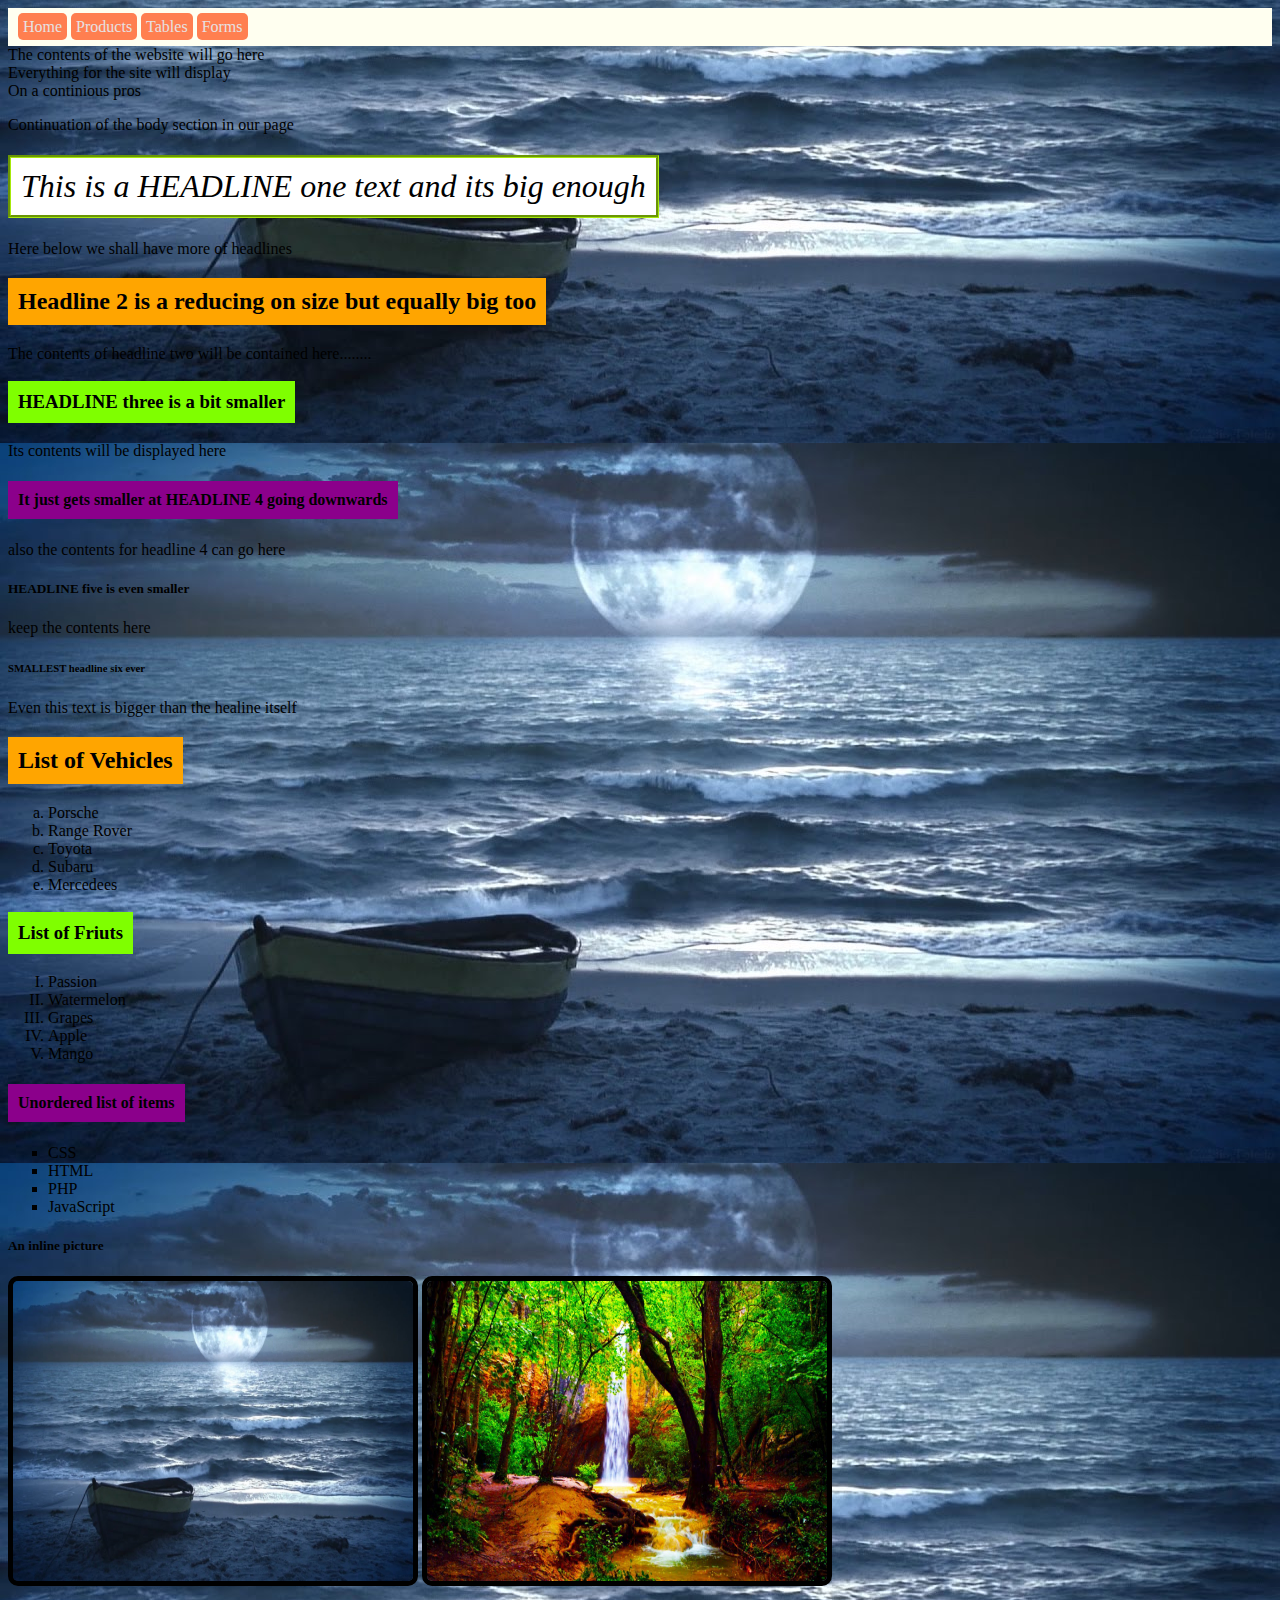
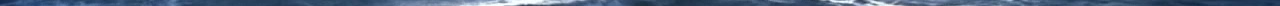
<file: index.html>
<html>

<head>
    <title>Home</title>

    <!--Link to merge css and html pages together-->

    <link rel="stylesheet" type="text/css" href="style.css" />

</head>

<body>

    <!--Hyperlinks to jump us to different pages-->
    <!--Div stands for division-->
    <div class="TopNav">

        <a href="#">Home</a>
        <!--# makes it link the own page-->
        <a href="products.html"> Products</a>
        <a href="tables.html"> Tables</a>
        <a href="forms.html">Forms</a> <br>

    </div>



    <!--This is the body section of our page -->

    The contents of the website will go here<br>
    <!-- <br> line break equivalent pressing the enter key on the keyboard   <br>-->

    Everything for the site will display<br> On a continious pros

    <!-- <p> Paragraph tag creates an extra white spaces or double line spacing-->

    <p>
        Continuation of the body section in our page
    </p>
    <!-- Headline Tags <h1> <h2> <h3> ...... <6> Headline happend to the biggest in terms of size-->

    <h1> This is a HEADLINE one text and its big enough</h1>

    Here below we shall have more of headlines


    <h2> Headline 2 is a reducing on size but equally big too</h2>

    The contents of headline two will be contained here........


    <h3> HEADLINE three is a bit smaller</h3>

    Its contents will be displayed here


    <h4> It just gets smaller at HEADLINE 4 going downwards</h4>

    also the contents for headline 4 can go here


    <h5> HEADLINE five is even smaller</h5>

    keep the contents here


    <h6> SMALLEST headline six ever</h6>

    Even this text is bigger than the healine itself

    <p>
        <h2> List of Vehicles</h2>

        <!--ordered list-->
        <ol type="a">

            <!--list items-->
            <li>Porsche</li>

            <li>Range Rover</li>

            <li>Toyota</li>

            <li>Subaru</li>

            <li>Mercedees</li>

        </ol>
    </p>

    <h3> List of Friuts</h3>

    <!--ordered list-->
    <ol type="I">

        <!--list items-->
        <li>Passion</li>

        <li>Watermelon</li>

        <li>Grapes</li>

        <li>Apple</li>

        <li>Mango</li>

    </ol>

    <h4> Unordered list of items</h4>
    <ul type="square">
        <!--three diff types = circle, disc and square-->

        <li>CSS</li>

        <li>HTML</li>

        <li>PHP</li>

        <li>JavaScript</li>

    </ul>
    <p>
        <!-- This is to make the picture come under your heading eg h5-->
        <h5>An inline picture</h5>


        <img src="imageone.jpg" border="5px" alt="landscape" />
        <img src="natureone.jpg" border="5px" alt="landscape" />


    </p>



</body>

</html>
</file>
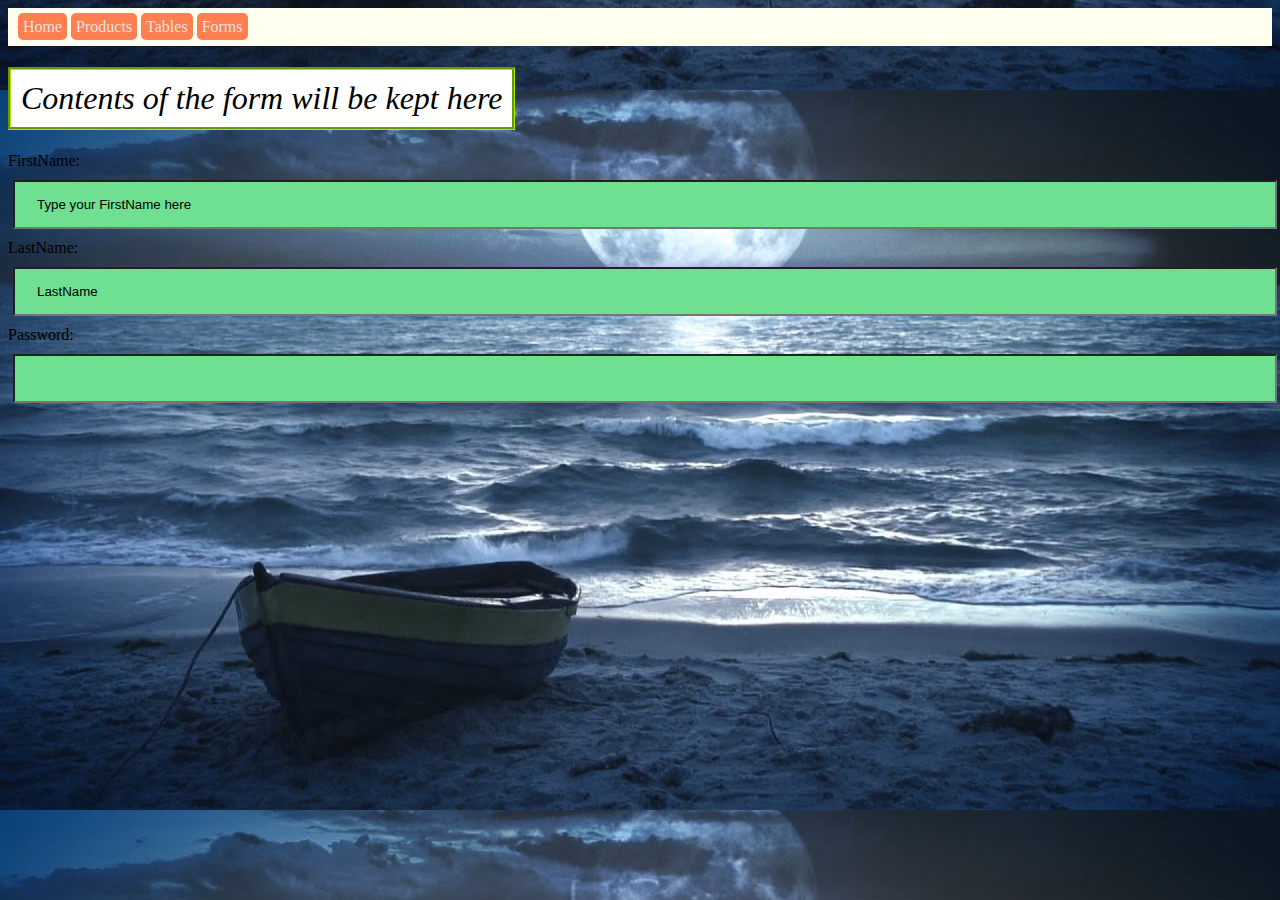
<file: Forms.html>
<!--Forms.html-->
<html>
    <head>
        
        <title>Forms</title>

        <link rel="stylesheet" type="text/css" href="style.css" />

    </head>
    <body>

        <!--Hyperlinks to jump us to different pages-->
        <!--Div stands for division-->
        <div class="TopNav">

            <a href="index.html">Home</a> <!--# makes it link the own page-->
            <a href="products.html"> Products</a>
            <a href="tables.html"> Tables</a> 
            <a href="#">Forms</a> <br>

        </div>

        <h1> Contents of the form will be kept here </h1>
        <form action="results.html" method="POST">

            FirstName: <input type="text" size="30" value="Type your FirstName here" name="fname" />
            
            LastName: <input type="text" size="30" value="LastName" name="lname" /> <br>

            Password: <input type="password" size="30" name="pword" />





        </form>



    </body>
</html>
</file>
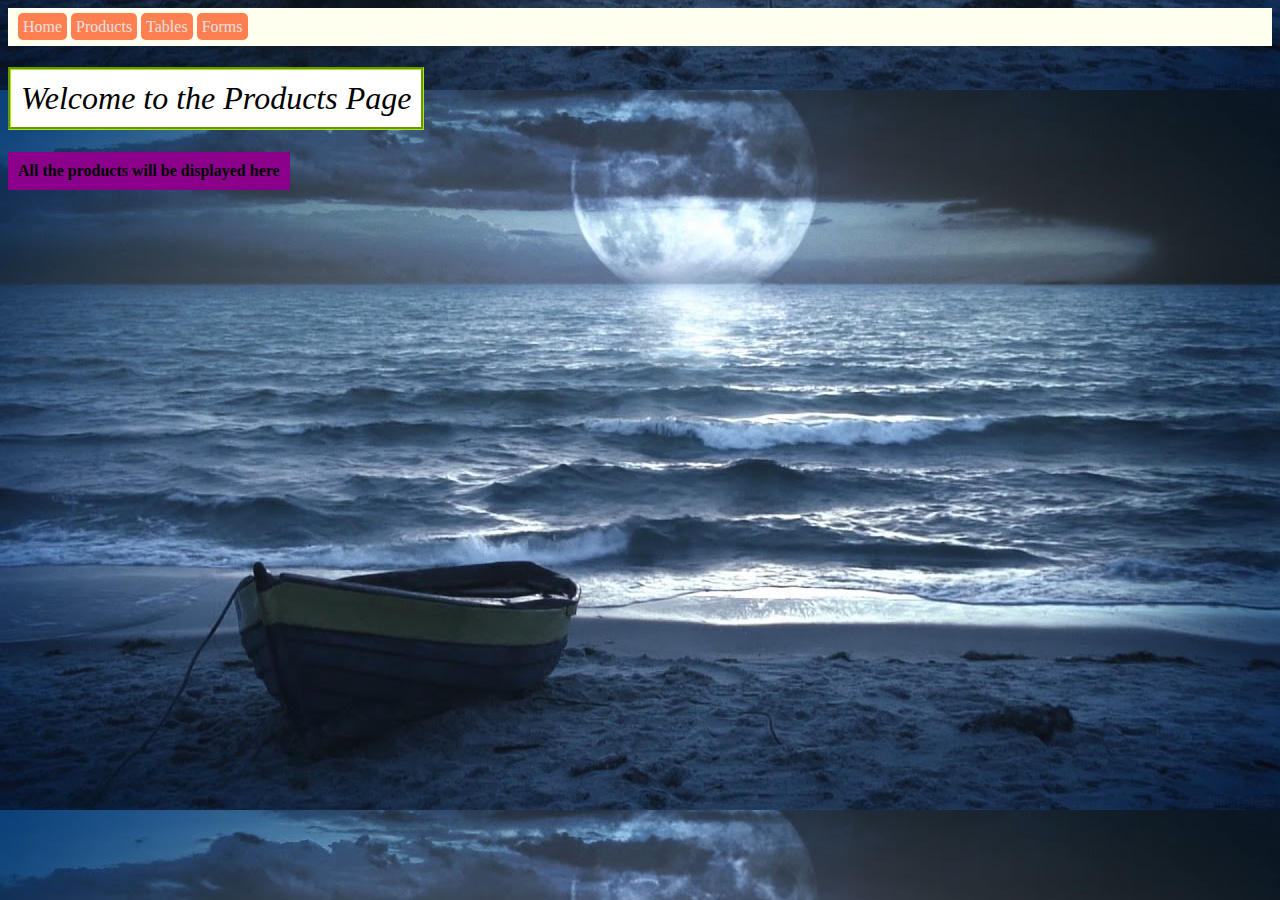
<file: Products.html>
<html>
    <head>
        <title>Products</title>

        <link rel="stylesheet" type="text/css" href="style.css" />

    </head>
    <body>

        <!-- Create links here-->
        <!--Div stands for division-->
        
        <div class="TopNav">
            <a href="index.html">Home</a>
            <a href="#">Products</a>
            <a href="tables.html">Tables</a> 
            <a href="forms.html">Forms</a> <br> 

        </div>
        

        <h1> Welcome to the Products Page</h1>

        <h4> All the products will be displayed here</h4>
        
    </body>
</html>
</file>
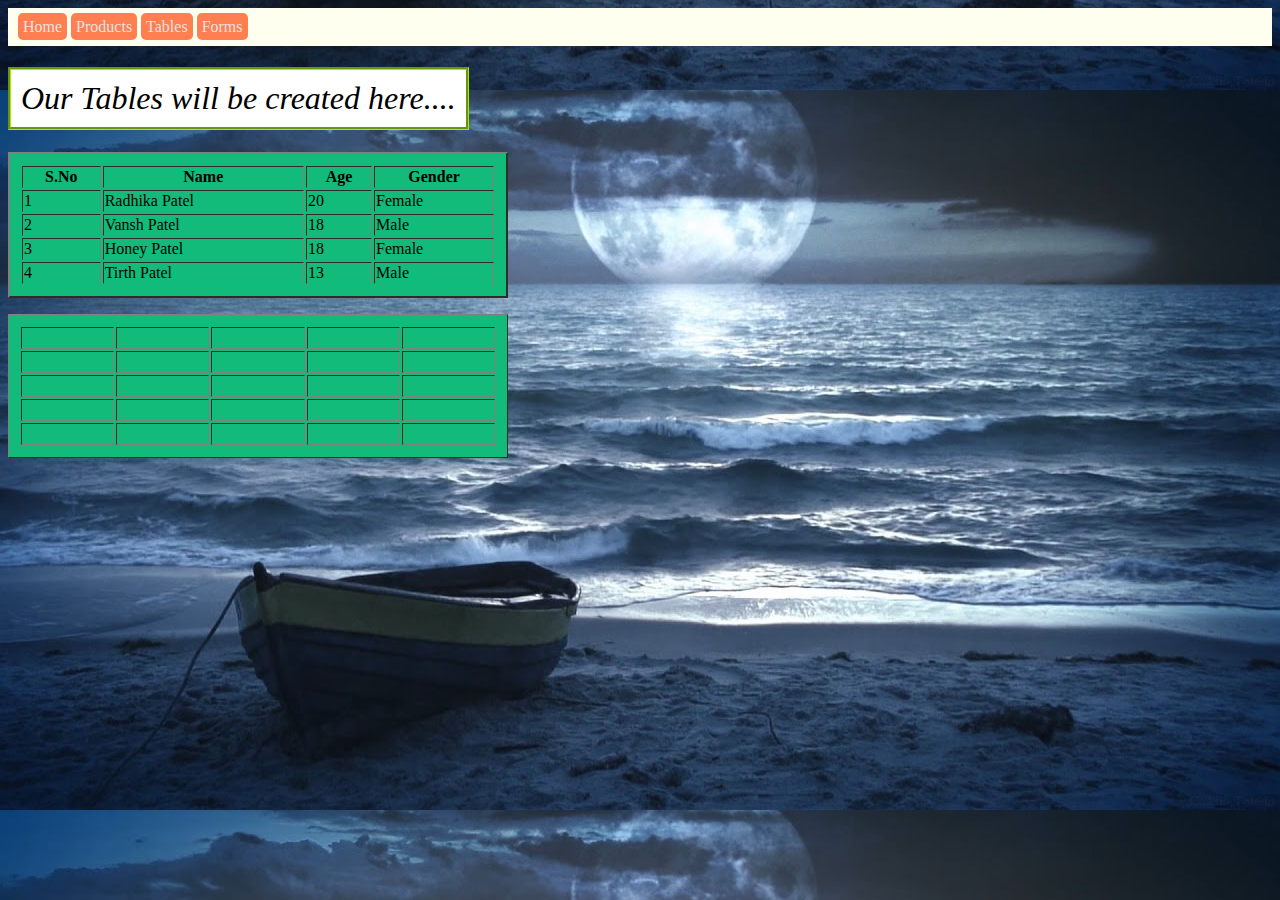
<file: Tables.html>
<html>
    <head> 
        <title>Tables</title>

        <link rel="stylesheet" type="text/css" href="style.css" />
    </head>
    <body>
       
        <!--Hyperlinks goes here-->
        <!--Div stands for division-->
        <div class="TopNav">
            <a href="index.html">Home</a>
            <a href="products.html">Products</a>
            <a href="#">Tables</a> 
            <a href="forms.html">Forms</a> <br>
        
        </div>
        
        
<h1> Our Tables will be created here....</h1>

<!--border and width is for table lines and size-->

<table border="2">

    <!-- th Stands for Table header (columns) 
    
        td stands for Table data
    
        tr stands for Table row -->


    <tr>  <!-- First row -->

        <th>S.No</th>
        <th>Name</th> 
        <th>Age</th>
        <th>Gender</th>
    
    </tr>

    <tr>  <!-- Second row-->

        <td>1</td>
        <td>Radhika Patel</td>
        <td>20</td>
        <td>Female</td>
    
    </tr>

    <tr> <!--Third row-->

        <td>2</td>
        <td>Vansh Patel</td>
        <td>18</td>
        <td>Male</td>

    </tr>

    <tr> <!--Fourth row-->

        <td>3</td>
        <td>Honey Patel</td>
        <td>18</td>
        <td>Female</td>

    </tr>

    <tr> <!--Fifth row-->

        <td>4</td>
        <td>Tirth Patel</td>
        <td>13</td>
        <td>Male</td>

    </tr>


</table>


<p></p>


<!-- Second Table Contains blank cells-->

<table border="1" >
    <tr>  <!--First row-->
        
       <!-- &nbsp stand for Non-empty breaking space-->
       <td>&nbsp;</td>
       <td>&nbsp;</td>
       <td>&nbsp;</td>
       <td>&nbsp;</td>
       <td>&nbsp;</td>
    
    </tr>

    <tr>  <!--Second row-->
        <!-- &nbsp stand for Non-empty breaking space-->
        <td>&nbsp;</td>
        <td>&nbsp;</td>
        <td>&nbsp;</td>
        <td>&nbsp;</td>
        <td>&nbsp;</td>
    
    </tr>

    <tr>  <!--Third row-->
        
        <!-- &nbsp stand for Non-empty breaking space-->
        <td>&nbsp;</td>
        <td>&nbsp;</td>
        <td>&nbsp;</td>
        <td>&nbsp;</td>
        <td>&nbsp;</td>
    </tr>

    <tr>  <!--Fourth row-->
        
        <!-- &nbsp stand for Non-empty breaking space-->
        <td>&nbsp;</td>
        <td>&nbsp;</td>
        <td>&nbsp;</td>
        <td>&nbsp;</td>
        <td>&nbsp;</td>
    
    </tr>
    <tr><!--Fifth row-->
        
        <!-- &nbsp stand for Non-empty breaking space-->
        <td>&nbsp;</td>
        <td>&nbsp;</td>
        <td>&nbsp;</td>
        <td>&nbsp;</td>
        <td>&nbsp;</td>
        

    </tr>
</table>









    </body>
</html>
</file>
<file: style.css>
body {
    background-color: rgb(6, 77, 78);
    background-image: url("imageone.jpg");
    background-position: center;
    background-repeat: repeat;
    color:black;
}
/*padding is space between the sentence*/

h1{
    color: black;
    background-color: rgb(255, 255, 255);
    font: italic 200% fantasy;
    text-align: center;
    border: 3px groove rgb(166, 233, 10);
    width: fit-content;
    padding: 10px;
}

h2{
    color: black;
    background-color: orange;
    width: fit-content;
    padding: 10px;
}

h3{
    color: black;
    background-color: chartreuse;
    width: fit-content;
    padding: 10px;
}

h4{
    color: black;
    background-color: darkmagenta;
    width: fit-content;
    padding: 10px;
    
}

img{
    width: 400px;
    height: 300px;
    border-radius: 10px;

}

a {
    background-color: coral;
    color: rgb(231, 225, 226);
    padding: 5px;
    text-decoration: none;
    font-family: 'Lucida Sans', 'Lucida Sans Regular', 'Lucida Grande', 'Lucida Sans Unicode', Geneva, Verdana, sans-serif;
    font: inherit;
    font-weight: 200;
    border-radius: 5px;
}

/*a:hover is to make the text change color when being hovered upon*/
a:hover {
    background-color: rgb(43, 118, 131);
    color: rgb(145, 180, 18);
    padding: 10px;

} 

table{
    background-color: rgb(18, 187, 122);
    color: rgb(0, 0, 0);
    padding: 10px;
    width: 500px;
}


/* Classes --- you can change a particular tag using the class --- all you need is just a dot noation*/

.TopNav {  /* Top Navigation-- . is start of class*/

    background-color: ivory;
    width: auto;
    padding: 10px;
}

/* Format the form fields */

input[type=text] {

    width: 100%;
    padding: 15px 22px;
    margin: 10px 5px;
    box-sizing: border-box;
    background-color: rgb(111, 223, 145);
    color: black;


}

input[type="text"]:focus{
    border: 5px solid rgb(243, 5, 136);
}

input[type=password] {

    width: 100%;
    padding: 15px 22px;
    margin: 10px 5px;
    box-sizing: border-box;
    background-color: rgb(111, 223, 145);
    color: black;
    

}
</file>
